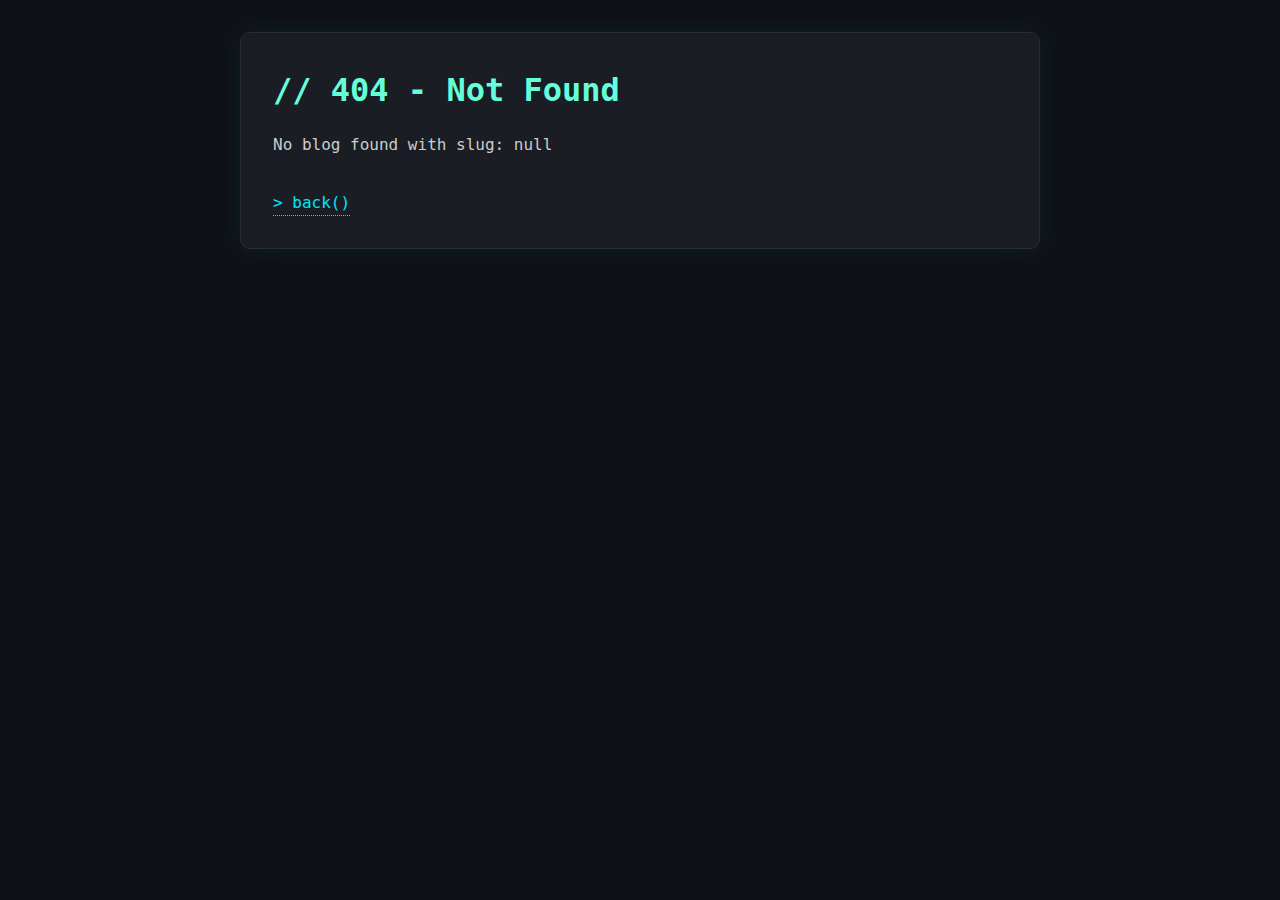
<file: blogs/view.html>
<!DOCTYPE html>
<html lang="en">
<head>
    <meta charset="UTF-8" />
    <title id="page-title">Loading...</title>
    <link rel="icon" href="../assets/favicon.gif" type="image/gif">
    <meta name="description" id="meta-description" content="Default blog description">
    <meta property="og:title" id="og-title" content="">
    <meta property="og:description" id="og-description" content="">
    <meta property="og:url" id="og-url" content="">
    <meta name="twitter:title" id="twitter-title" content="">
    <meta name="twitter:description" id="twitter-description" content="">
    <link rel="stylesheet" href="./styles.css" />
</head>
<body class="dark-theme">
<div class="view-container">
    <h1 id="blog-title">// Blog Title</h1>
    <p id="blog-content">// Loading...</p>
    <a href="/" class="back-link">> back()</a>
</div>

<script src="../js/utils/blogsData.js"></script>
<script src="./main.js"></script>
</body>
</html>
</file>
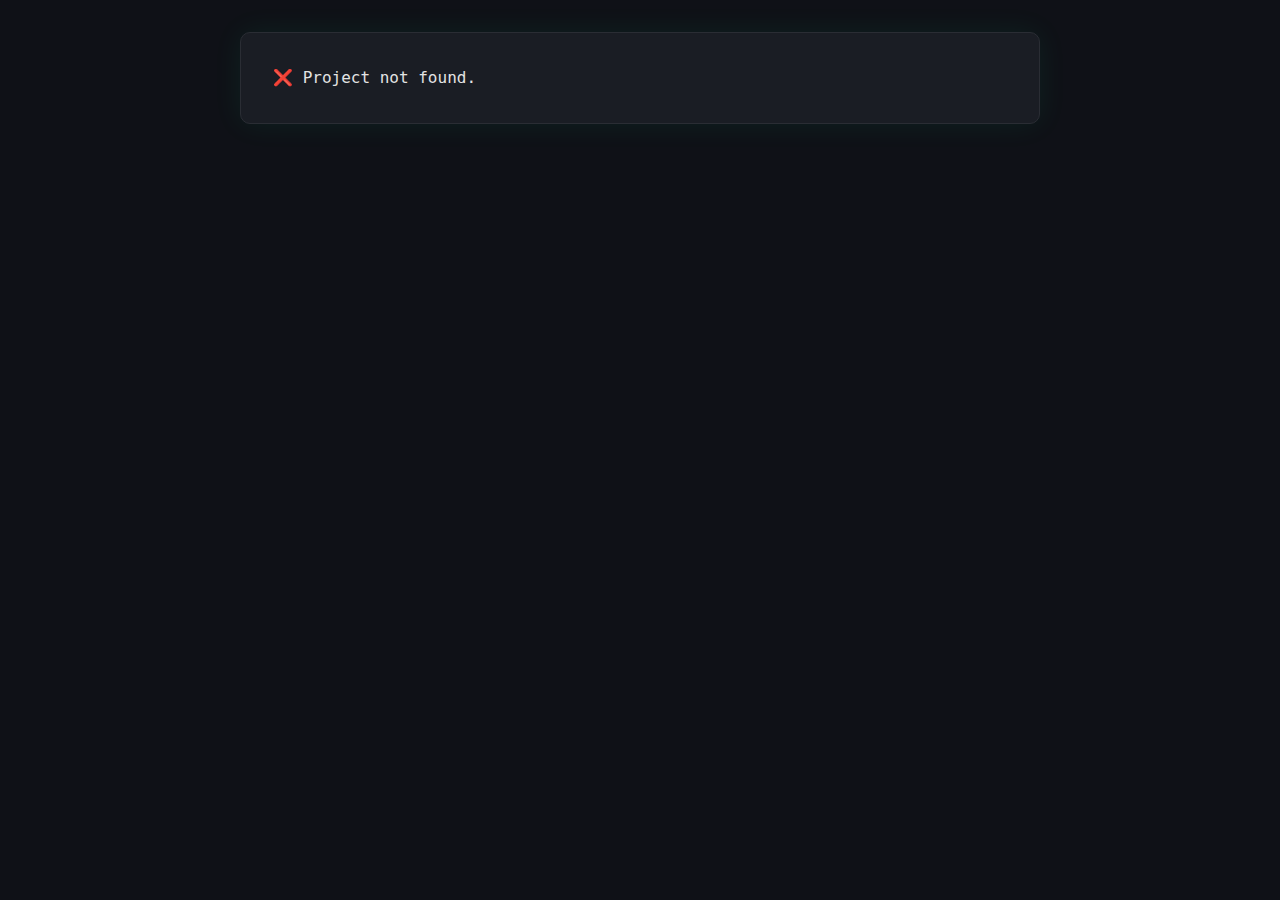
<file: projects/view.html>
<!DOCTYPE html>
<html lang="en">
<head>
    <meta charset="UTF-8" />
    <title id="page-title">Loading...</title>
    <meta name="description" id="meta-description" content="Default project description">
    <meta property="og:title" id="og-title" content="">
    <meta property="og:description" id="og-description" content="">
    <meta property="og:url" id="og-url" content="">
    <meta name="twitter:title" id="twitter-title" content="">
    <meta name="twitter:description" id="twitter-description" content="">
    <link rel="stylesheet" href="./styles.css" />
</head>
<body class="dark-theme">
<div id="project-container">
    <!-- Dynamically populated -->
</div>

<script src="../js/utils/projectsData.js"></script>
<script src="./main.js"></script>
</body>
</html>
</file>
<file: blogs/styles.css>
* {
    margin: 0;
    padding: 0;
    box-sizing: border-box;
}
body {
    font-family: 'Fira Code', monospace;
    background-color: #0f1117;
    color: #e3e3e3;
    line-height: 1.6;
    padding: 2rem;
}

/* === View Page Container === */
.view-container {
    max-width: 800px;
    margin: 0 auto;
    padding: 2rem;
    background-color: #1a1d24;
    border: 1px solid #2a2d34;
    border-radius: 10px;
    box-shadow: 0 0 30px rgba(0, 255, 150, 0.07);
    animation: fadeIn 0.8s ease-out;
}

.view-container h1 {
    color: #64ffda;
    font-size: 2rem;
    margin-bottom: 1rem;
}

.view-container p {
    font-size: 1rem;
    color: #cccccc;
    white-space: pre-wrap;
}

.back-link {
    display: inline-block;
    margin-top: 2rem;
    color: #00e4ff;
    text-decoration: none;
    border-bottom: 1px dotted #00e4ff;
    transition: all 0.2s ease;
}
.back-link:hover {
    color: #64ffda;
    border-color: #64ffda;
}

ol, ul {
    padding: 1rem 2rem;
}

/* === Animations === */
@keyframes fadeIn {
    from {
        opacity: 0;
        transform: translateY(20px);
    }
    to {
        opacity: 1;
        transform: translateY(0);
    }
}

/* === Responsive === */
@media (max-width: 600px) {
    .view-container {
        padding: 1.5rem;
    }

    .view-container h1 {
        font-size: 1.5rem;
    }
}
</file>
<file: projects/styles.css>
* {
    margin: 0;
    padding: 0;
    box-sizing: border-box;
}
body {
    font-family: 'Fira Code', monospace;
    background-color: #0f1117;
    color: #e3e3e3;
    line-height: 1.6;
    padding: 2rem;
}

#project-container {
    max-width: 800px;
    margin: 0 auto;
    padding: 2rem;
    background-color: #1a1d24;
    border: 1px solid #2a2d34;
    border-radius: 10px;
    box-shadow: 0 0 30px rgba(0, 255, 150, 0.07);
    animation: fadeIn 0.8s ease-out;
}

.project-banner {
    width: 100%;
    max-height: 300px;
    object-fit: cover;
    margin: 20px 0;
    border-radius: 10px;
}

h1 {
    font-size: 2rem;
}

h1, h2 {
    color: #00ffcc;
}

.tags{
    display: flex;
    flex-wrap: wrap;
    margin: 1rem auto;
    gap: 5px;
}
.tag{
    display: inline-block;
    background-color: #00ffcc;
    border: 1px solid #00ffcc;
    color: #0f1117;
    padding: 0.15rem 0.5rem;
    border-radius: 5px;
    margin-right: 0.5rem;
    font-size: 0.8rem;
    transition: all 0.2s ease-in-out;
}
.tag:hover {
    background-color: transparent;
    border: 1px solid #00ffcc;
    color: #00ffcc;
    cursor: pointer;
}

a {
    color: #ff9900;
    text-decoration: none;
    margin-right: 10px;
}

a:hover {
    text-decoration: underline;
}

ol, ul {
    padding: 1rem 2rem;
}

/* === Animations === */
@keyframes fadeIn {
    from {
        opacity: 0;
        transform: translateY(20px);
    }
    to {
        opacity: 1;
        transform: translateY(0);
    }
}

/* === Responsive === */
@media (max-width: 600px) {
    #project-container {
        padding: 1.5rem;
    }

    #project-container h1 {
        font-size: 1.5rem;
    }
}
</file>
